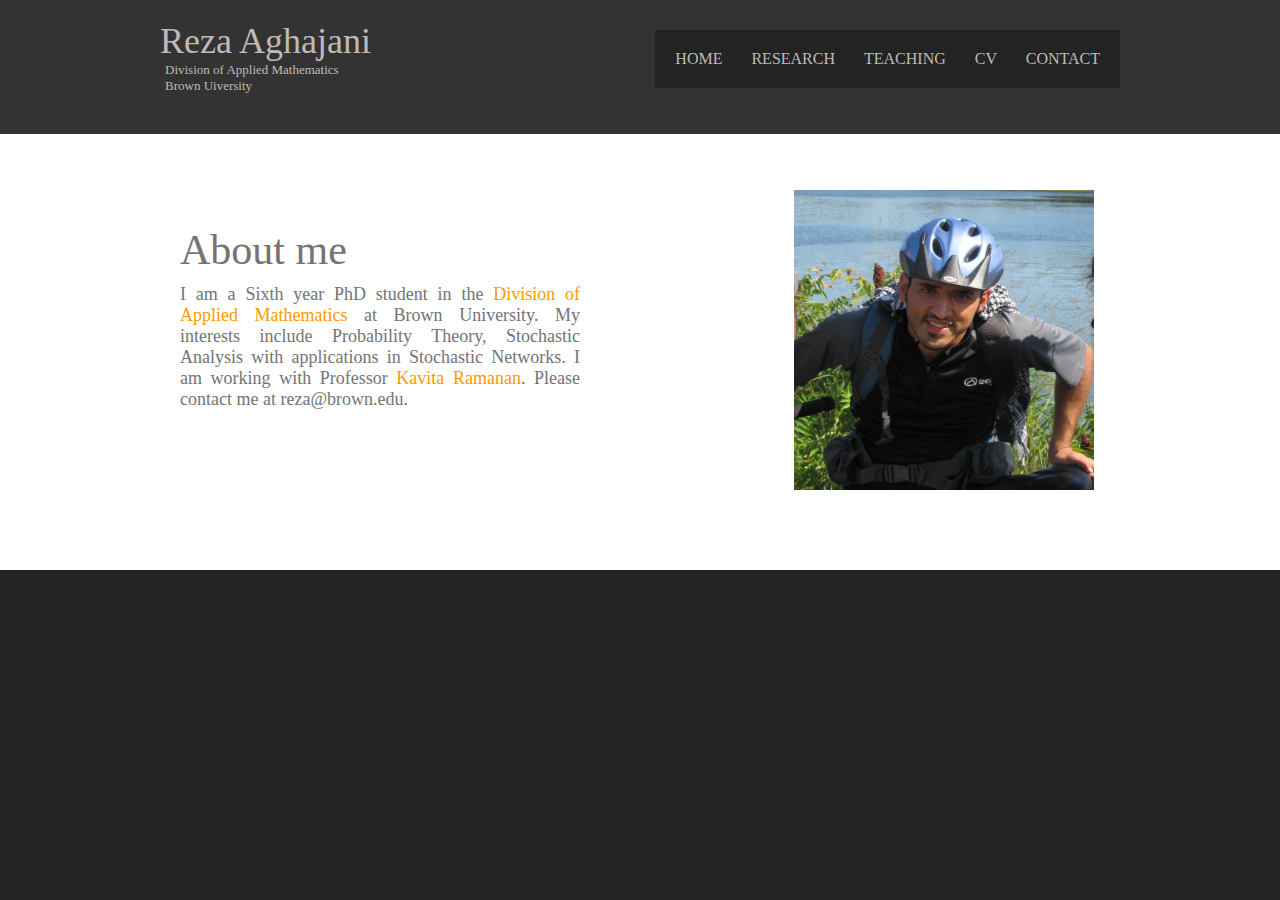
<file: index.html>
<!DOCTYPE html>
<html lang="en" dir="ltr">
<head>
<title>Reza Aghajani - Home</title>
<meta charset="iso-8859-1">
<link rel="stylesheet" href="styles/layout.css" type="text/css">
<!--[if lt IE 9]><script src="scripts/html5shiv.js"></script><![endif]-->
</head>
<body>
<div class="wrapper row1">
  <header id="header" class="clear">
    <div id="hgroup">
      <h1><a href="#">Reza Aghajani</a></h1>
      <h2 class="Affil">Division of Applied Mathematics<br>Brown Uiversity</h2>
    </div>
    <nav>
      <ul>
        <li>Home</li>
        <li><a href="research.html">Research</a></li>
        <li><a href="teaching.html">Teaching</a></li>
        <li><a href="pdf/cv.pdf">CV </a></li>
        <li class="last"><a href="contact.html">contact</a></li>
      </ul>
    </nav>
  </header>
</div>
<!-- content -->
<div class="wrapper row2">
  <div id="container" class="clear">
    <!-- Slider -->
<section id="slider" class="clear">
      <figure><img src="images/me.jpg" alt="">
        <figcaption>
          <h2 class="aboutme">About me</h2>
          <p class="Tozih">I am a Sixth year PhD student in the <a href="http://www.brown.edu/academics/applied-mathematics">Division of Applied Mathematics</a> at Brown University. My interests include Probability Theory, Stochastic Analysis with applications in Stochastic Networks. I am working with Professor <a href="https://vivo.brown.edu/display/kramanan">Kavita Ramanan</a>. Please contact me at reza@brown.edu.</p>
        </figcaption>
      </figure>
    </section>
    <!-- main content -->
	</div>
</div>
<!-- Footer -->
<div class="wrapper row3"> </div>
</body>
</html>
</file>
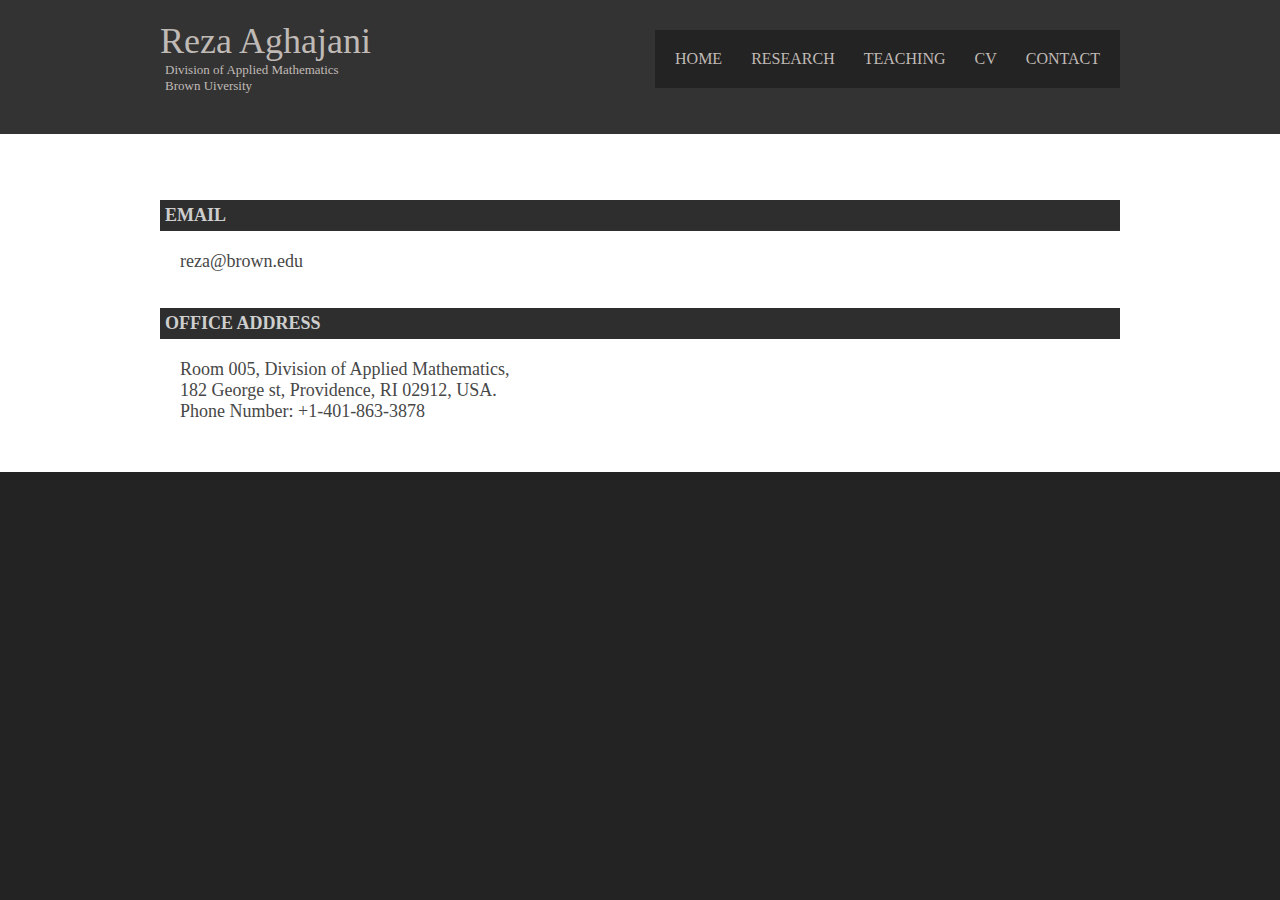
<file: contact.html>
<!DOCTYPE html>
<html lang="en" dir="ltr">
<head>
<title>Reza Aghajani - Home</title>
<meta charset="iso-8859-1">
<link rel="stylesheet" href="styles/layout.css" type="text/css">
<!--[if lt IE 9]><script src="scripts/html5shiv.js"></script><![endif]-->
</head>
<body>
<div class="wrapper row1">
  <header id="header" class="clear">
    <div id="hgroup">
      <h1><a href="#">Reza Aghajani</a></h1>
      <h2 class="Affil">Division of Applied Mathematics<br>Brown Uiversity</h2>
    </div>
    <nav>
      <ul>
        <li><a href="index.html">Home</a></li>
        <li><a href="research.html">Research</a></li>
        <li><a href="teaching.html">Teaching</a></li>
        <li><a href="pdf/cv.pdf">CV</a></li>
        <li class="last">contact</li>
      </ul>
    </nav>
  </header>
</div>
<!-- content -->
<div class="wrapper row2">
  <div id="container" class="clear">

	<h2 class="otherpages">Email</h2>
        	<p class="contacttext"> reza@brown.edu</p>
	<h2 class="otherpages">Office Address</h2>
	<p class="contacttext"> Room 005, Division of Applied Mathematics, <br>
	  182 George st, Providence, RI 02912, USA. <br>
      Phone Number: +1-401-863-3878
      </p>
  </div>
</div>

<!-- Footer -->
<div class="wrapper row3">
  <footer id="footer" class="clear">

  </footer>
</div>

</body>
</html>
</file>
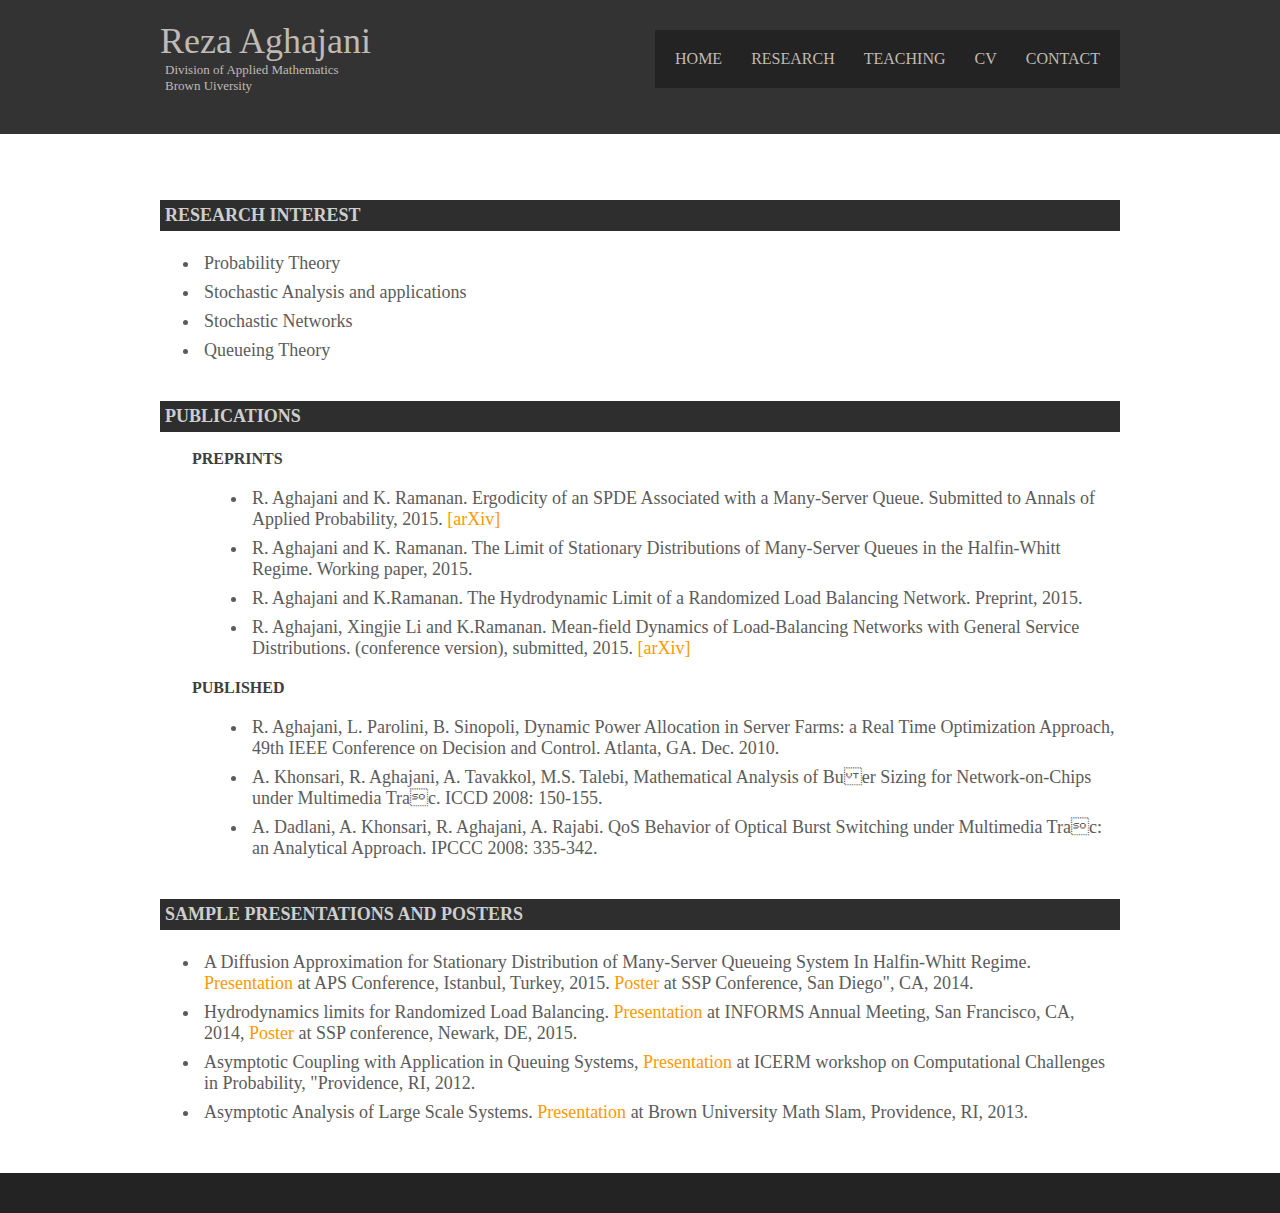
<file: research.html>
<!DOCTYPE html>
<html lang="en" dir="ltr">
<head>
<title>Reza Aghajani - Home</title>
<meta charset="iso-8859-1">
<link rel="stylesheet" href="styles/layout.css" type="text/css">
<!--[if lt IE 9]><script src="scripts/html5shiv.js"></script><![endif]-->
</head>
<body>
<div class="wrapper row1">
  <header id="header" class="clear">
    <div id="hgroup">
      <h1><a href="#">Reza Aghajani</a></h1>
      <h2 class="Affil">Division of Applied Mathematics<br>Brown Uiversity</h2>
    </div>
    <nav>
      <ul>
        <li><a href="index.html">Home</a></li>
        <li>Research</li>
        <li><a href="teaching.html">teaching</a></li>
        <li><a href="pdf/cv.pdf">CV</a></li>
        <li class="last"><a href="contact.html">contact</a></li>
      </ul>
    </nav>
  </header>
</div>
<!-- content -->
<div class="wrapper row2">
  <div id="container" class="clear">

	<h2 class="otherpages">Research Interest</h2>
    <ul class="interests"> 
		<li class="paper">Probability Theory</li>
		<li class="paper">Stochastic Analysis and applications</li>
		<li class="paper">Stochastic Networks</li>
		<li class="paper">Queueing Theory</li>
	</ul>


	<h2 class="otherpages">Publications</h2>
    
		<h4>Preprints</h4>
        <ul class="paperlist"> 
			<li class="paper">R. Aghajani and K. Ramanan. Ergodicity of an SPDE Associated with a Many-Server Queue. Submitted to Annals of Applied Probability, 2015.<a href="http://arxiv.org/abs/1512.02929" target="_blank"> [arXiv]</a></li>
			<li class="paper">R. Aghajani and K. Ramanan. The Limit of Stationary Distributions of Many-Server Queues in the Halfin-Whitt Regime. Working paper, 2015.</li>
			<li class="paper">R. Aghajani and K.Ramanan. The Hydrodynamic Limit of a Randomized Load Balancing Network. Preprint, 2015.</li>
			<li class="paper">R. Aghajani, Xingjie Li and K.Ramanan. Mean-field Dynamics of Load-Balancing Networks with General Service Distributions. (conference version), submitted, 2015.<a href="http://arxiv.org/abs/1512.05056" target="_blank"> [arXiv]</a></li>
		</ul>
			
		<h4>Published</h4>
         <ul class="paperlist">
			<li class="paper">R. Aghajani, L. Parolini, B. Sinopoli, Dynamic Power Allocation in Server Farms: a Real
               Time Optimization Approach, 49th IEEE Conference on Decision and Control. Atlanta, GA.
			   Dec. 2010.</li>
			<li class="paper">A. Khonsari, R. Aghajani, A. Tavakkol, M.S. Talebi, Mathematical Analysis of Buer Sizing
			  for Network-on-Chips under Multimedia Trac. ICCD 2008: 150-155.</li>
			<li class="paper">A. Dadlani, A. Khonsari, R. Aghajani, A. Rajabi. QoS Behavior of Optical Burst Switching
			  under Multimedia Trac: an Analytical Approach. IPCCC 2008: 335-342.</li>
         </ul>


	<h2 class="otherpages">Sample Presentations and Posters</h2>
    <ul class="interests">
      <li class="paper">A Diffusion Approximation for Stationary
        Distribution of Many-Server Queueing System In Halfin-Whitt Regime. <a href="pdf/ggn_presentation.pdf" target="_blank">Presentation</a> at APS Conference, Istanbul, Turkey, 2015. <a href="pdf/ggn_poster.pdf" target="_blank">Poster</a> at SSP Conference, San Diego", CA, 2014. </li>
      <li class="paper">Hydrodynamics limits for Randomized Load Balancing. <a href="pdf/hydro_presentation.pdf" target="_blank"> Presentation</a> at INFORMS Annual Meeting, San Francisco, CA, 2014, <a href="pdf/hydro_poster.pdf" target="_blank"> Poster</a> at SSP conference, Newark, DE, 2015.</li>
      <li class="paper">Asymptotic	Coupling with Application in Queuing Systems, <a href="pdf/icerm.pdf" target="_blank"> Presentation </a> at ICERM workshop on Computational Challenges in Probability, "Providence, RI, 2012.</li>
      <li class="paper">Asymptotic Analysis of Large Scale Systems. <a href="pdf/slam.pdf" target="_blank"> Presentation</a> at Brown University Math Slam, Providence, RI, 2013.</li>
    </ul>

  </div>
</div>



<!-- Footer -->
<div class="wrapper row3">
  <footer id="footer" class="clear">

  </footer>
</div>

</body>
</html>
</file>
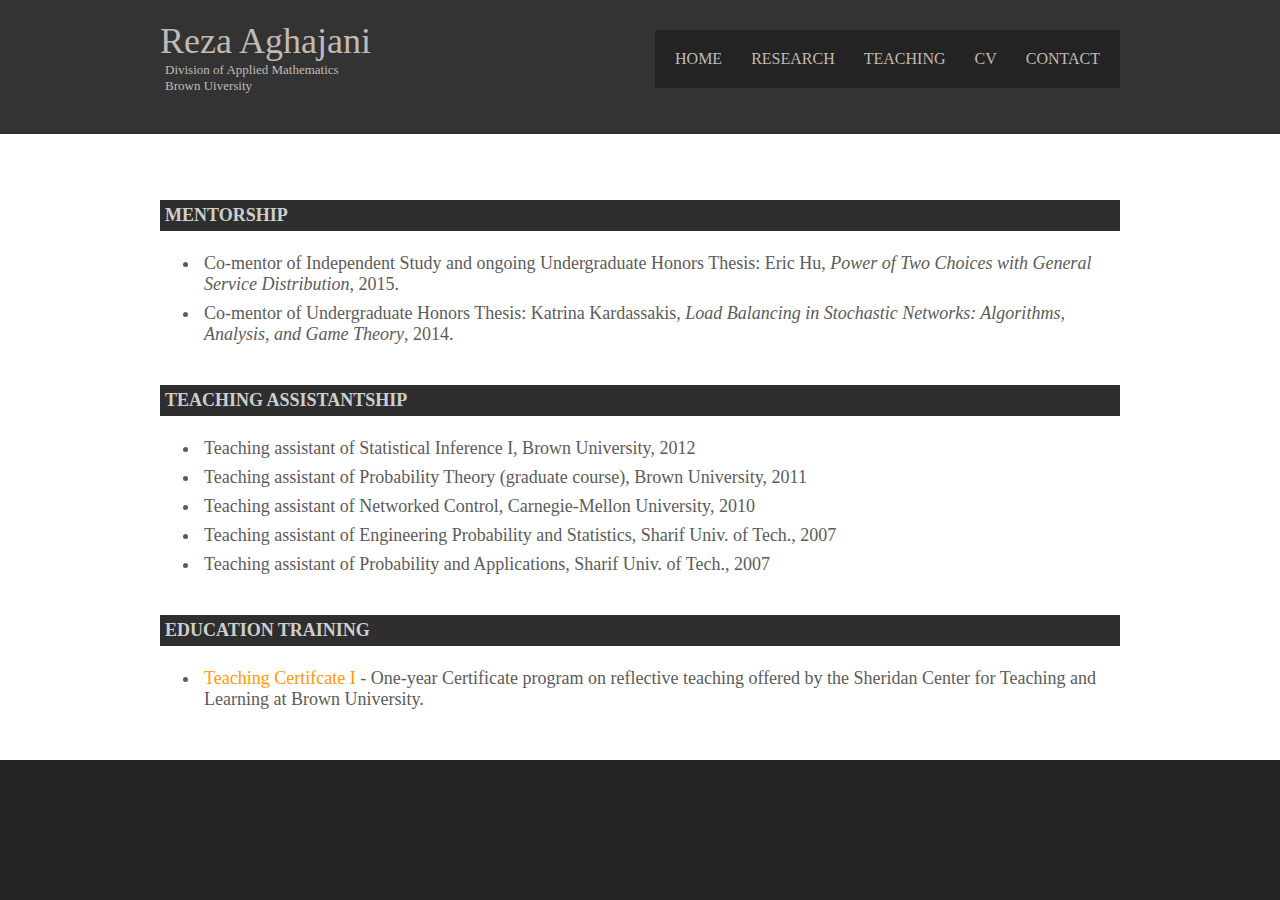
<file: teaching.html>
<!DOCTYPE html>
<html lang="en" dir="ltr">
<head>
<title>Reza Aghajani - Home</title>
<meta charset="iso-8859-1">
<link rel="stylesheet" href="styles/layout.css" type="text/css">
<!--[if lt IE 9]><script src="scripts/html5shiv.js"></script><![endif]-->
</head>
<body>
<div class="wrapper row1">
  <header id="header" class="clear">
    <div id="hgroup">
      <h1><a href="#">Reza Aghajani</a></h1>
      <h2 class="Affil">Division of Applied Mathematics<br>Brown Uiversity</h2>
    </div>
    <nav>
      <ul>
        <li><a href="index.html">Home</a></li>
        <li><a href="research.html">Research</a></li>
        <li>teaching</li>
        <li><a href="pdf/cv.pdf">CV</a></li>
        <li class="last"><a href="contact.html">contact</a></li>
      </ul>
    </nav>
  </header>
</div>
<!-- content -->
<div class="wrapper row2">
  <div id="container" class="clear">



	<h2 class="otherpages">mentorship</h2>    
    <ul class="interests"> 
   		<li class="paper">Co-mentor of Independent Study and ongoing Undergraduate Honors Thesis: Eric Hu, <em>  	Power of Two Choices with General Service Distribution</em>, 2015.</li>
		<li class="paper">Co-mentor of Undergraduate Honors Thesis: Katrina Kardassakis, <em>Load Balancing in Stochastic Networks: Algorithms, Analysis, and Game Theory</em>, 2014.</li>
	</ul>

	<h2 class="otherpages">Teaching Assistantship</h2>
    <ul class="interests"> 
		<li class="paper">Teaching assistant of Statistical Inference I, Brown University, 2012</li>
		<li class="paper">Teaching assistant of Probability Theory (graduate course), Brown University, 2011</li>
		<li class="paper">Teaching assistant of Networked Control, Carnegie-Mellon University, 2010</li>
		<li class="paper">Teaching assistant of Engineering Probability and Statistics, Sharif Univ. of Tech., 2007</li>
		<li class="paper">Teaching assistant of Probability and Applications, Sharif Univ. of Tech., 2007</li>
	</ul>


	<h2 class="otherpages">Education Training</h2>    
    <ul class="interests"> 
   		<li class="paper"><a href="http://www.brown.edu/about/administration/sheridan-center/teaching-certificates/certificate-i">				             Teaching Certifcate I</a> - One-year Certificate program on reflective teaching offered by the Sheridan	             Center for Teaching and Learning at Brown University. </li>
	</ul>



  </div>
</div>






<!-- Footer -->
<div class="wrapper row3">
  <footer id="footer" class="clear">

  </footer>
</div>

</body>
</html>
</file>
<file: styles/layout.css>
/*
HTML 5 Template Name: Basic 86
File: Layout CSS
Author: OS Templates
Author URI: http://www.os-templates.com/
Licence: <a href="http://www.os-templates.com/template-terms">Website Template Licence</a>
*/

html{overflow-y:scroll;} /* Forces a scrollbar when the viewport is larger than the websites content - CSS3 */

body{margin:0; padding:0; font-size:13px; font-family:Georgia, "Times New Roman", Times, serif; color:#919191; background-color:#232323;}

.clear:after{content:"."; display:block; height:0; clear:both; visibility:hidden; line-height:0;}
.clear{
	display: block;
	clear: both;
}
html[xmlns] .clear{display:block;}
* html .clear{height:1%;}

a{outline:none; text-decoration:none;}

code{font-weight:normal; font-style:normal; font-family:Georgia, "Times New Roman", Times, serif;}

.fl_left{float:left;}
.fl_right{float:right;}

img{margin:0; padding:0; border:none; line-height:normal; vertical-align:middle;}
.imgholder, .imgl, .imgr{padding:4px; border:1px solid #D6D6D6; text-align:center;}
.imgl{float:left; margin:0 15px 15px 0; clear:left;}
.imgr{float:right; margin:0 0 15px 15px; clear:right;}

/*----------------------------------------------HTML 5 Overrides-------------------------------------*/

address, article, aside, figcaption, figure, footer, header, nav, section{display:block; margin:0; padding:0;}

q{display:block; padding:0 10px 8px 10px; color:#979797; background-color:#ECECEC; font-style:italic; line-height:normal;}
q:before{content:'“ '; font-size:26px;}
q:after{content:' „'; font-size:26px; line-height:0;}

/* ----------------------------------------------Wrapper-------------------------------------*/

div.wrapper{display:block; width:100%; margin:0; padding:0; text-align:left;}

.row1, .row1 a{color:#C0BAB6; background-color:#333333;}
.row2{color:#979797; background-color:#FFFFFF;}
.row2 a{color:#FF9900; background-color:#FFFFFF;}
.row3, .row3 a{color:#919191; background-color:#232323;}

/*----------------------------------------------Generalise-------------------------------------*/

#header, #container, #footer{display:block; width:960px; margin:0 auto;}

nav ul{margin:0; padding:0; list-style:none;}

h1, h2, h3, h4, h5, h6{margin:0; padding:0; font-size:16px; font-weight:bold; font-style:normal; line-height:normal; text-transform:uppercase;}

address{font-style:normal;}

blockquote, q{display:block; padding:8px 10px; color:#979797; background-color:#ECECEC; font-style:italic; line-height:normal;}
blockquote:before, q:before{content:'“ '; font-size:26px;}
blockquote:after, q:after{content:' „'; font-size:26px; line-height:0;}

form, fieldset, legend{margin:0; padding:0; border:none;}
legend{display:none;}
input, textarea, select{font-size:12px; font-family:Georgia,"Times New Roman",Times,serif;}

.one_quarter, .two_quarter, .three_quarter, .four_quarter{display:block; float:left; margin:0 20px 0 0;}
.one_quarter{width:225px;}
.two_quarter{width:470px;}
.three_quarter{width:715px;}
.four_quarter{width:960px; float:none; margin-right:0; clear:both;}

.one_third, .two_third, .three_third{display:block; float:left; margin:0 30px 0 0;}
.one_third{width:300px;}
.two_third{width:630px;}
.three_third{width:960px; float:none; margin-right:0; clear:both;}

.lastbox{margin-right:0;}

/*----------------------------------------------Header-------------------------------------*/

#header{padding:20px 0;}

#header #hgroup{float:left; margin:0 0 20px 0;}
#header #hgroup h1, #header #hgroup h2{font-weight:normal; text-transform:none;}
#header #hgroup h1{font-size:36px;}
#header #hgroup h2{font-size:13px;}

#header nav{display:block; float:right; margin:10px 0 0 0; padding:20px 0; color:#C0BAB6; background-color:#232323;}
#header nav ul{padding:0 20px;}
#header nav li{display:inline; margin-right:25px; text-transform:uppercase;}
#header nav li.last{margin-right:0;}
#header nav li a{color:#C0BAB6; background-color:#232323;}
#header nav li a:hover{color:#FF9900; background-color:#232323;}

/*----------------------------------------------Content Area-------------------------------------*/

#container{padding:30px 0;}
#container section{display:block; width:100%; margin:0 0 50px 0; padding:0;}
#container .last{margin:0;}
#container .more{text-align:right;}

/* ------Slider-----*/

#container #slider{}
#container #slider figure{}
#container #slider figure img{
	float: right;
	width: 300px;
	height: 300px;
	margin-right: 2em;
	margin-top: 2em;
}
#container #slider figure figcaption{
	display: block;
	float: left;
	width: 400px;
	height: 260px;
	padding: 20px;
	overflow: hidden;
}
#container #slider figure figcaption a{
	color: #FF9900;
}
#container #slider figure h2{
	font-size: 42px;
	font-weight: normal;
	font-style: normal;
	text-transform: none;
}
#container #slider figure footer{}

/* ------Main Content-----*/

#container #homepage{display:block; width:100%; line-height:1.6em;}

#container #homepage #services{}
#container #homepage #services article{}
#container #homepage #services article h2{font-size:14px; margin-bottom:15px;}
#container #homepage #services article p{margin:0; padding:0;}
#container #homepage #services article img{float:left; width:80px; height:80px; margin:0 10px 10px 0; padding:4px; border:1px solid #DEDEDE;}
#container #homepage #services article footer{margin:10px 0 0 0;}

#container #homepage #latest{}
#container #homepage #latest article{}
#container #homepage #latest article figure{}
#container #homepage #latest article figure img{margin:0 0 10px 0; padding:4px; border:1px solid #D6D6D6;}
#container #homepage #latest article figure figcaption{}
#container #homepage #latest article figure h2{font-size:14px;}
#container #homepage #latest article figure footer{}

/*----------------------------------------------Footer-------------------------------------*/

#footer{padding:20px 0;}
#footer p{margin:0; padding:0;}.Affil {
	margin-left: 5px;
}
.Tozih {
	text-align: justify;
	color: #747474;
	font-size: 18px;
	margin-top: 10px;
}
.paperlist {
	margin-left: 3em;
}
h4 {
	margin-left: 2em;
	color: #3E3E3E;
}
h2 {

}
.outherpages {
}
.otherpages {
	margin-top: 2em;
	margin-bottom: 1em;
	font-size: large;
	color: #CECECE;
	border-top: medium none #000000;
	background-color: #2E2E2E;
	padding-top: 5px;
	padding-right: 5px;
	padding-bottom: 5px;
	padding-left: 5px;
}
ul {
	font-size: medium;
}
.interests {
	color: #5B5B5B;
}
.aboutme {
	color: #747474;
	margin-top: 1em;
}
.paper {
	padding-right: 4px;
	padding-bottom: 4px;
	padding-left: 4px;
	padding-top: 4px;
	color: #5B5B5B;
	font-size: 18px;
}
.contacttext {
	color: #474747;
	font-size: large;
	margin-top: 20px;
	margin-right: 20px;
	margin-bottom: 20px;
	margin-left: 20px;
}
</file>
